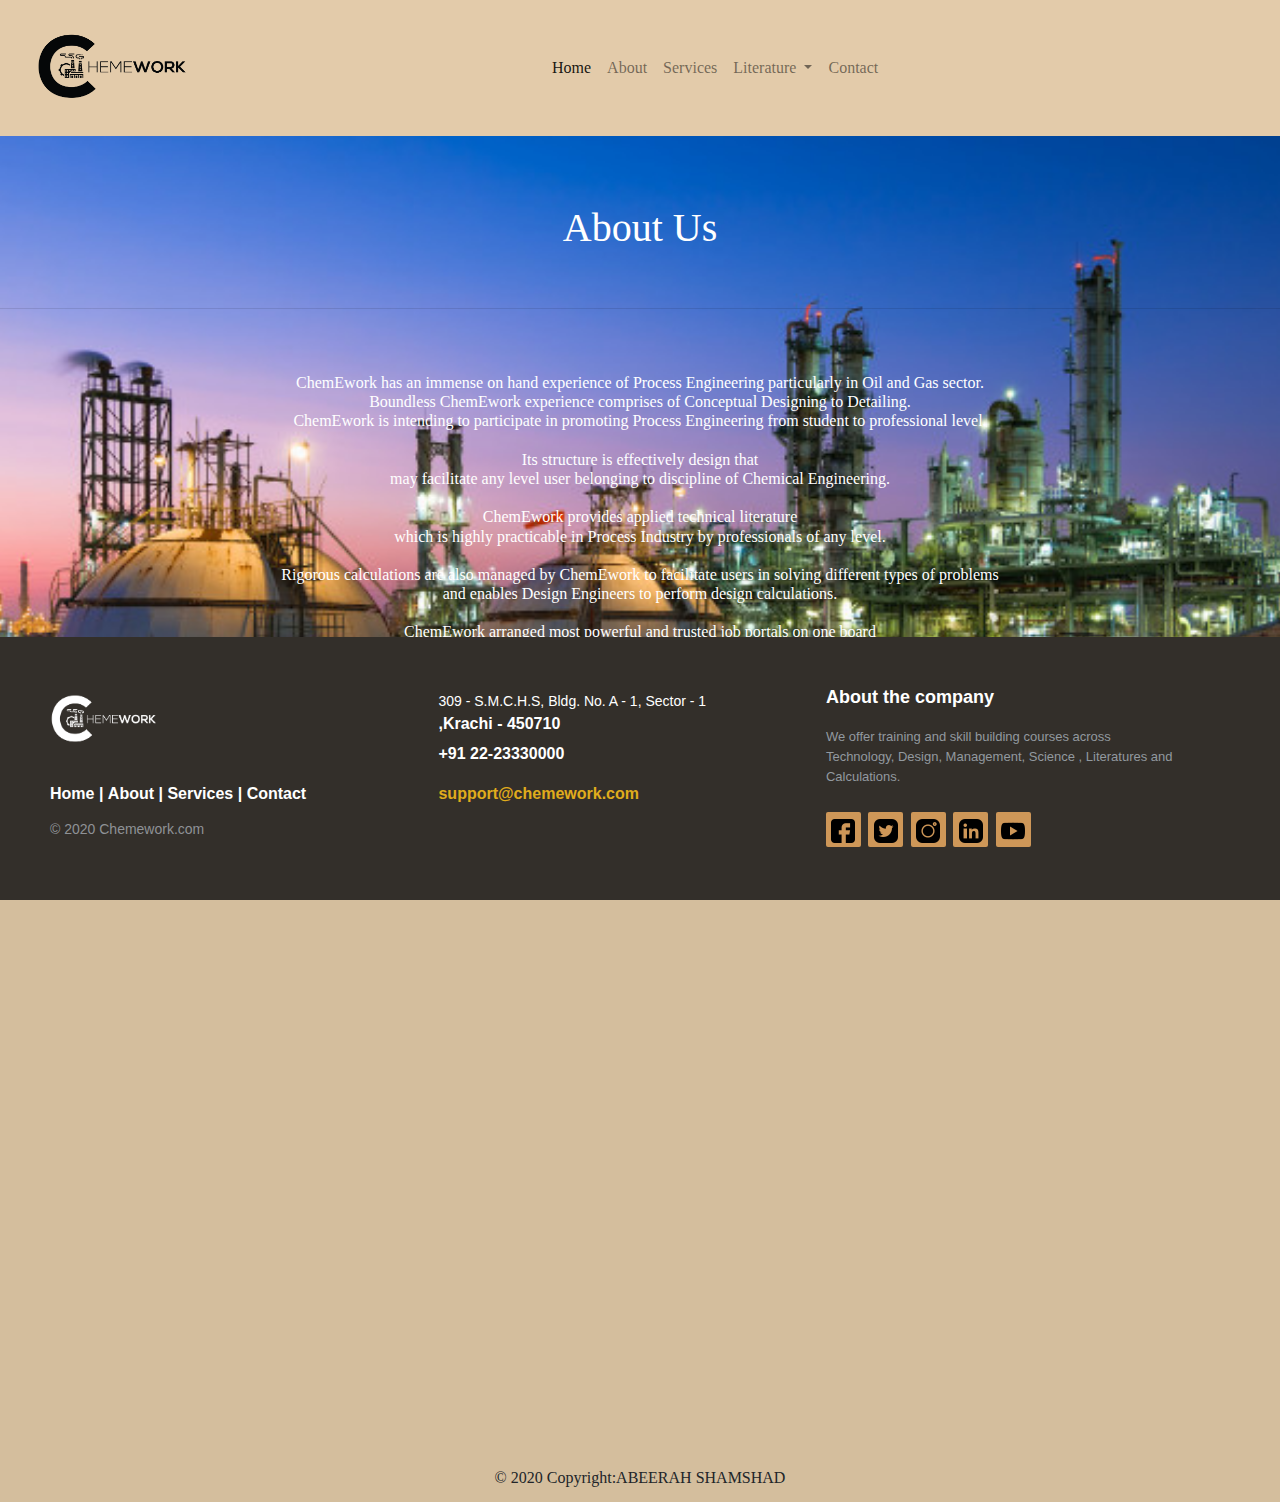
<file: about.html>
<!doctype html>
<html lang="en">

<head>

  <!---------------------Required meta tags---------------------->
  <meta charset="utf-8">
  <meta name="viewport" content="width=device-width, initial-scale=1, shrink-to-fit=no">
  <title>About</title>

  <!-----------------------Bootstrap CSS------------------------>
  <link rel="stylesheet" href="https://maxcdn.bootstrapcdn.com/bootstrap/4.0.0/css/bootstrap.min.css"
    integrity="sha384-Gn5384xqQ1aoWXA+058RXPxPg6fy4IWvTNh0E263XmFcJlSAwiGgFAW/dAiS6JXm" crossorigin="anonymous">

  <!------------------------Custom CSS---------------------->
  <link rel="stylesheet" href="style.css">

</head>

<body>

  <!----------------------------------------------------------Navbar-------------------------------------------------------->
  <nav class="navbar navbar-expand-lg navbar-light bg-light">

    <a class="navbar-brand" href="index.html">
      <img src="Assets/logofinal.png" alt="" style="height:100px;width: 150px;margin-left: 20px;margin-top: 10px;">
    </a>

    <button class="navbar-toggler" type="button" data-toggle="collapse" data-target="#navbarNavDropdown"
      aria-controls="navbarNavDropdown" aria-expanded="false" aria-label="Toggle navigation">

      <span class="navbar-toggler-icon"> </span>

    </button>

    <div class="collapse navbar-collapse " id="navbarNavDropdown">

      <ul class="navbar-nav">

        <li class="nav-item active">
          <a class="nav-link" href="index.html" style="margin-left: 300px;padding-left: 50px;">Home
            <span class="sr-only">(current)</span>
          </a>
        </li>


        <li class="nav-item">
          <a class="nav-link" href="about.html">About</a>
        </li>

        <li class="nav-item">
          <a class="nav-link" href="services.html">Services</a>
        </li>

        <li class="nav-item dropdown">
          <a class="nav-link dropdown-toggle" href="#" id="navbarDropdownMenuLink" data-toggle="dropdown"
            aria-haspopup="true" aria-expanded="false">
            Literature
          </a>
          <div class="dropdown-menu" aria-labelledby="navbarDropdownMenuLink">
            <a class="dropdown-item" href="mass.html">Mass Transfer</a>
            <a class="dropdown-item" href="heat.html">Heat Transfer</a>
          </div>
        </li>

        <li class="nav-item">
          <a class="nav-link" href="contact.html">Contact</a>
        </li>

      </ul>
    </div>
    </span>

  </nav>


  <!--About us-->



  <section>

    <div class="ab">
      <p class="text-center mt-5 mb-5 pb-2 h1" s>
        About Us
      </p>
      <hr>
      <br><br>
      <p class="h6">
        ChemEwork has an immense on hand experience of Process Engineering particularly in Oil and Gas sector.<br>
        Boundless ChemEwork experience comprises of Conceptual Designing to Detailing.<br>
        ChemEwork is intending to participate in promoting Process Engineering from student to professional
        level.<br><br>
        Its structure is effectively design that<br>
        may facilitate any level user belonging to discipline of Chemical
        Engineering.<br><br>
        ChemEwork provides applied technical literature<br>
        which is highly practicable in Process Industry by professionals
        of any level.<br><br>
        Rigorous calculations are also managed by ChemEwork to facilitate users in solving different types of
        problems<br>
        and enables Design Engineers to perform design calculations.<br><br>
        ChemEwork arranged most powerful and trusted job portals on one board <br>
        where job seekers can easily and quickly
        find job of their choice.<br><br>
        ChemEwork designed technical literature and calculations can eleviate the technical skills in Students and
        <br>may reduce the knowledge gap between higher education to working environemt by empowering basic knowledge
        <br> and skills in Students particularly fresh graduates.<br>
        <br>ChemEwork also provides consulting services of Engineering particularly in Oil <br>and Gas sector to
        respective
        customers either belongs to work place or education.<br><br>

      <p class="h2">For Further Considerations Please <a href="contact.html">Contact Us.<br></p></a>


      </p>


    </div>
  </section>


  <!---------------------------------------------- Footer -------------------------------------->
  <section class="foot">

    <footer class="footer-distributed">

      <div class="footer-left">
        <a href="index.html">
          <img src="Assets/logofinalwhite.png">
        </a>


        <p class="footer-links">
          <a href="index.html">Home</a>
          |
          <a href="about.html">About</a>
          |
          <a href="services.html">Services</a>
          |
          <a href="contact.html">Contact</a>
        </p>

        <p class="footer-company-name">© 2020 Chemework.com</p>
      </div>

      <div class="footer-center">
        <div>
          <i class="fa fa-map-marker"></i>
          <p><span>309 - S.M.C.H.S,
              Bldg. No. A - 1, Sector - 1</span>
            ,Krachi - 450710</p>
        </div>

        <div>
          <i class="fa fa-phone"></i>
          <p>+91 22-23330000</p>
        </div>
        <div>
          <i class="fa fa-envelope"></i>
          <p><a href="http:chemework.com">support@chemework.com</a></p>
        </div>
      </div>
      <div class="footer-right">
        <p class="footer-company-about">
          <span>About the company</span>
          We offer training and skill building courses across Technology, Design, Management, Science , Literatures and
          Calculations.</p>
        <div class="footer-icons">
          <a
            href="https://www.facebook.com/?stype=lo&jlou=AfdYPF_wNN50CViIVwzWilbKpJjppTuz5gimsnXaCvLceyZHEkdIBZM_qSDP2wKG5NcmGpdA3GU2rx9xz2J2mvxl-NTgobYFtUFbJnvxp3krsg&smuh=6361&lh=Ac_bVgU5owygmfhg"><img
              src="Assets/facebook.png" alt=""></a>
          <a href="https://twitter.com/login"><img src="Assets/twitter.png" alt=""></a>
          <a href="https://www.instagram.com/"><img src="Assets/instagram.png" alt=""></a>
          <a href="https://pk.linkedin.com/"><img src="Assets/linkedin.png" alt=""></a>
          <a href="https://www.youtube.com/"><img src="Assets/youtube.png" alt=""></a>
        </div>
      </div>
    </footer>
    <div class="cpy">
      <a class="footer-copyright text-center py-3">&copy; 2020 Copyright:ABEERAH SHAMSHAD</a>
    </div>

    </div>

    </div>

    </div>


  </section>
  <!-- ----------------------------------------------------Footer--------------------------- -->

  <!-- Optional JavaScript -->
  <!-- jQuery first, then Popper.js, then Bootstrap JS -->
  <script src="https://code.jquery.com/jquery-3.2.1.slim.min.js"
    integrity="sha384-KJ3o2DKtIkvYIK3UENzmM7KCkRr/rE9/Qpg6aAZGJwFDMVNA/GpGFF93hXpG5KkN" crossorigin="anonymous">
    </script>
  <script src="https://cdnjs.cloudflare.com/ajax/libs/popper.js/1.12.9/umd/popper.min.js"
    integrity="sha384-ApNbgh9B+Y1QKtv3Rn7W3mgPxhU9K/ScQsAP7hUibX39j7fakFPskvXusvfa0b4Q" crossorigin="anonymous">
    </script>
  <script src="https://maxcdn.bootstrapcdn.com/bootstrap/4.0.0/js/bootstrap.min.js"
    integrity="sha384-JZR6Spejh4U02d8jOt6vLEHfe/JQGiRRSQQxSfFWpi1MquVdAyjUar5+76PVCmYl" crossorigin="anonymous">
    </script>
</body>

</html>
</file>
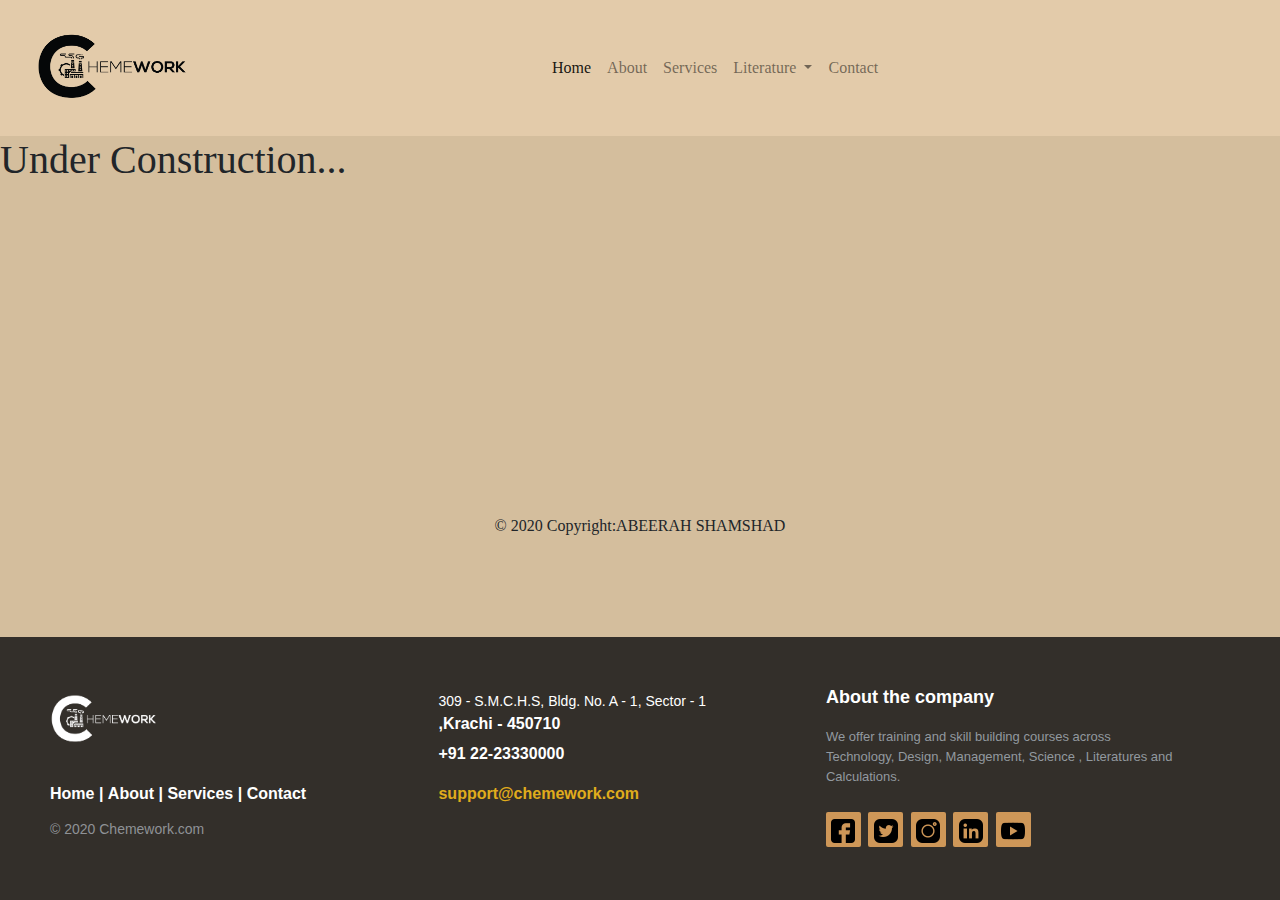
<file: heat.html>
<!doctype html>
<html lang="en">

<head>

    <!---------------------Required meta tags---------------------->
    <meta charset="utf-8">
    <meta name="viewport" content="width=device-width, initial-scale=1, shrink-to-fit=no">
    <title>Heat Transfer</title>

    <!-----------------------Bootstrap CSS------------------------>
    <link rel="stylesheet" href="https://maxcdn.bootstrapcdn.com/bootstrap/4.0.0/css/bootstrap.min.css"
        integrity="sha384-Gn5384xqQ1aoWXA+058RXPxPg6fy4IWvTNh0E263XmFcJlSAwiGgFAW/dAiS6JXm" crossorigin="anonymous">

    <!------------------------Custom CSS---------------------->
    <link rel="stylesheet" href="style.css">

</head>

<body>

    <!----------------------------------------------------------Navbar-------------------------------------------------------->
    <nav class="navbar navbar-expand-lg navbar-light bg-light">

        <a class="navbar-brand" href="index.html">
            <img src="Assets/logofinal.png" alt=""
                style="height:100px;width: 150px;margin-left: 20px;margin-top: 10px;">
        </a>

        <button class="navbar-toggler" type="button" data-toggle="collapse" data-target="#navbarNavDropdown"
            aria-controls="navbarNavDropdown" aria-expanded="false" aria-label="Toggle navigation">

            <span class="navbar-toggler-icon"> </span>

        </button>

        <div class="collapse navbar-collapse " id="navbarNavDropdown">

            <ul class="navbar-nav">

                <li class="nav-item active">
                    <a class="nav-link" href="index.html" style="margin-left: 300px;padding-left: 50px;">Home
                        <span class="sr-only">(current)</span>
                    </a>
                </li>


                <li class="nav-item">
                    <a class="nav-link" href="about.html">About</a>
                </li>

                <li class="nav-item">
                    <a class="nav-link" href="services.html">Services</a>
                </li>

                <li class="nav-item dropdown">
                    <a class="nav-link dropdown-toggle" href="#" id="navbarDropdownMenuLink" data-toggle="dropdown"
                        aria-haspopup="true" aria-expanded="false">
                        Literature
                    </a>
                    <div class="dropdown-menu" aria-labelledby="navbarDropdownMenuLink">
                        <a class="dropdown-item" href="mass.html">Mass Transfer</a>
                        <a class="dropdown-item" href="heat.html">Heat Transfer</a>
                    </div>
                </li>

                <li class="nav-item">
                    <a class="nav-link" href="contact.html">Contact</a>
                </li>

            </ul>
        </div>
        </span>

    </nav>
    <!---------------------------------------------- Navbar -------------------------------------->

    <p class="h1">Under Construction...</p>
    <!---------------------------------------------- Footer -------------------------------------->
    <section class="foot">

        <footer class="footer-distributed">

            <div class="footer-left">
                <a href="index.html">
                    <img src="Assets/logofinalwhite.png">
                </a>


                <p class="footer-links">
                    <a href="index.html">Home</a>
                    |
                    <a href="about.html">About</a>
                    |
                    <a href="services.html">Services</a>
                    |
                    <a href="contact.html">Contact</a>
                </p>

                <p class="footer-company-name">© 2020 Chemework.com</p>
            </div>

            <div class="footer-center">
                <div>
                    <i class="fa fa-map-marker"></i>
                    <p><span>309 - S.M.C.H.S,
                            Bldg. No. A - 1, Sector - 1</span>
                        ,Krachi - 450710</p>
                </div>

                <div>
                    <i class="fa fa-phone"></i>
                    <p>+91 22-23330000</p>
                </div>
                <div>
                    <i class="fa fa-envelope"></i>
                    <p><a href="http:chemework.com">support@chemework.com</a></p>
                </div>
            </div>
            <div class="footer-right">
                <p class="footer-company-about">
                    <span>About the company</span>
                    We offer training and skill building courses across Technology, Design, Management, Science ,
                    Literatures and
                    Calculations.</p>
                <div class="footer-icons">
                    <a
                    href="https://www.facebook.com/?stype=lo&jlou=AfdYPF_wNN50CViIVwzWilbKpJjppTuz5gimsnXaCvLceyZHEkdIBZM_qSDP2wKG5NcmGpdA3GU2rx9xz2J2mvxl-NTgobYFtUFbJnvxp3krsg&smuh=6361&lh=Ac_bVgU5owygmfhg"><img
                      src="Assets/facebook.png" alt=""></a>
                  <a href="https://twitter.com/login"><img src="Assets/twitter.png" alt=""></a>
                  <a href="https://www.instagram.com/"><img src="Assets/instagram.png" alt=""></a>
                  <a href="https://pk.linkedin.com/"><img src="Assets/linkedin.png" alt=""></a>
                  <a href="https://www.youtube.com/"><img src="Assets/youtube.png" alt=""></a>
                </div>
            </div>
        </footer>
        <div class="cpy">
            <a class="footer-copyright text-center py-3">&copy; 2020 Copyright:ABEERAH SHAMSHAD</a>
        </div>

        </div>

        </div>

        </div>


    </section>
    <!-- ----------------------------------------------------Footer--------------------------- -->

    <!-- Optional JavaScript -->
    <!-- jQuery first, then Popper.js, then Bootstrap JS -->
    <script src="https://code.jquery.com/jquery-3.2.1.slim.min.js"
        integrity="sha384-KJ3o2DKtIkvYIK3UENzmM7KCkRr/rE9/Qpg6aAZGJwFDMVNA/GpGFF93hXpG5KkN" crossorigin="anonymous">
        </script>
    <script src="https://cdnjs.cloudflare.com/ajax/libs/popper.js/1.12.9/umd/popper.min.js"
        integrity="sha384-ApNbgh9B+Y1QKtv3Rn7W3mgPxhU9K/ScQsAP7hUibX39j7fakFPskvXusvfa0b4Q" crossorigin="anonymous">
        </script>
    <script src="https://maxcdn.bootstrapcdn.com/bootstrap/4.0.0/js/bootstrap.min.js"
        integrity="sha384-JZR6Spejh4U02d8jOt6vLEHfe/JQGiRRSQQxSfFWpi1MquVdAyjUar5+76PVCmYl" crossorigin="anonymous">
        </script>
</body>

</html>
</file>
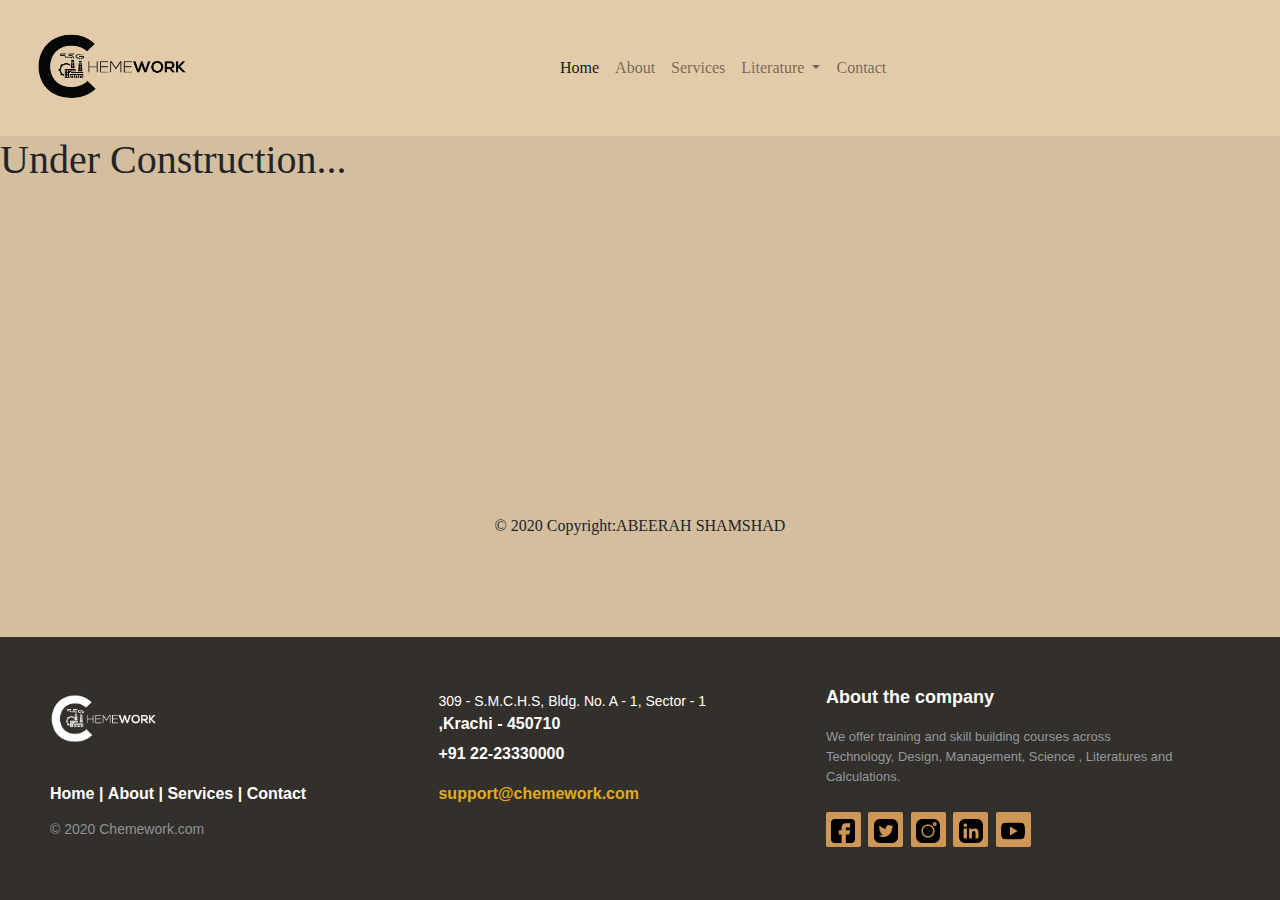
<file: mass.html>
<!doctype html>
<html lang="en">

<head>

    <!---------------------Required meta tags---------------------->
    <meta charset="utf-8">
    <meta name="viewport" content="width=device-width, initial-scale=1, shrink-to-fit=no">
    <title>Mass Transfer</title>

    <!-----------------------Bootstrap CSS------------------------>
    <link rel="stylesheet" href="https://maxcdn.bootstrapcdn.com/bootstrap/4.0.0/css/bootstrap.min.css"
        integrity="sha384-Gn5384xqQ1aoWXA+058RXPxPg6fy4IWvTNh0E263XmFcJlSAwiGgFAW/dAiS6JXm" crossorigin="anonymous">

    <!------------------------Custom CSS---------------------->
    <link rel="stylesheet" href="style.css">

</head>

<body>

    <!----------------------------------------------------------Navbar-------------------------------------------------------->
    <nav class="navbar navbar-expand-lg navbar-light bg-light">

        <a class="navbar-brand" href="index.html">
            <img src="Assets/logofinal.png" alt=""
                style="height:100px;width: 150px;margin-left: 20px;margin-top: 10px;">
        </a>

        <button class="navbar-toggler" type="button" data-toggle="collapse" data-target="#navbarNavDropdown"
            aria-controls="navbarNavDropdown" aria-expanded="false" aria-label="Toggle navigation">

            <span class="navbar-toggler-icon"> </span>

        </button>

        <div class="collapse navbar-collapse " id="navbarNavDropdown">

            <ul class="navbar-nav">

                <li class="nav-item active nh">
                    <a class="nav-link" href="index.html">Home
                        <span class="sr-only">(current)</span>
                    </a>
                </li>


                <li class="nav-item">
                    <a class="nav-link" href="about.html">About</a>
                </li>

                <li class="nav-item">
                    <a class="nav-link" href="services.html">Services</a>
                </li>

                <li class="nav-item dropdown">
                    <a class="nav-link dropdown-toggle" href="#" id="navbarDropdownMenuLink" data-toggle="dropdown"
                        aria-haspopup="true" aria-expanded="false">
                        Literature
                    </a>
                    <div class="dropdown-menu" aria-labelledby="navbarDropdownMenuLink">
                        <a class="dropdown-item" href="mass.html">Mass Transfer</a>
                        <a class="dropdown-item" href="heat.html">Heat Transfer</a>
                    </div>
                </li>

                <li class="nav-item">
                    <a class="nav-link" href="contact.html">Contact</a>
                </li>

            </ul>
        </div>
        </span>

    </nav>
    <!---------------------------------------------- Navbar -------------------------------------->
    <p class="h1">Under Construction...</p>

    <!---------------------------------------------- Footer -------------------------------------->
    <section class="foot">

        <footer class="footer-distributed">

            <div class="footer-left">
                <a href="index.html">
                    <img src="Assets/logofinalwhite.png">
                </a>

                <p class="footer-links">
                    <a href="index.html">Home</a>
                    |
                    <a href="about.html">About</a>
                    |
                    <a href="services.html">Services</a>
                    |
                    <a href="contact.html">Contact</a>
                </p>

                <p class="footer-company-name">© 2020 Chemework.com</p>
            </div>

            <div class="footer-center">
                <div>
                    <i class="fa fa-map-marker"></i>
                    <p><span>309 - S.M.C.H.S,
                            Bldg. No. A - 1, Sector - 1</span>
                        ,Krachi - 450710</p>
                </div>

                <div>
                    <i class="fa fa-phone"></i>
                    <p>+91 22-23330000</p>
                </div>
                <div>
                    <i class="fa fa-envelope"></i>
                    <p><a href="http:chemework.com">support@chemework.com</a></p>
                </div>
            </div>
            <div class="footer-right">
                <p class="footer-company-about">
                    <span>About the company</span>
                    We offer training and skill building courses across Technology, Design, Management, Science ,
                    Literatures and
                    Calculations.</p>
                <div class="footer-icons">
                    <a
                    href="https://www.facebook.com/?stype=lo&jlou=AfdYPF_wNN50CViIVwzWilbKpJjppTuz5gimsnXaCvLceyZHEkdIBZM_qSDP2wKG5NcmGpdA3GU2rx9xz2J2mvxl-NTgobYFtUFbJnvxp3krsg&smuh=6361&lh=Ac_bVgU5owygmfhg"><img
                      src="Assets/facebook.png" alt=""></a>
                  <a href="https://twitter.com/login"><img src="Assets/twitter.png" alt=""></a>
                  <a href="https://www.instagram.com/"><img src="Assets/instagram.png" alt=""></a>
                  <a href="https://pk.linkedin.com/"><img src="Assets/linkedin.png" alt=""></a>
                  <a href="https://www.youtube.com/"><img src="Assets/youtube.png" alt=""></a>
                </div>
            </div>
        </footer>
        <div class="cpy">
            <a class="footer-copyright text-center py-3">&copy; 2020 Copyright:ABEERAH SHAMSHAD</a>
        </div>

        </div>

        </div>

        </div>


    </section>
    <!-- ----------------------------------------------------Footer--------------------------- -->
    <!-- Optional JavaScript -->
    <!-- jQuery first, then Popper.js, then Bootstrap JS -->
    <script src="https://code.jquery.com/jquery-3.2.1.slim.min.js"
        integrity="sha384-KJ3o2DKtIkvYIK3UENzmM7KCkRr/rE9/Qpg6aAZGJwFDMVNA/GpGFF93hXpG5KkN" crossorigin="anonymous">
        </script>
    <script src="https://cdnjs.cloudflare.com/ajax/libs/popper.js/1.12.9/umd/popper.min.js"
        integrity="sha384-ApNbgh9B+Y1QKtv3Rn7W3mgPxhU9K/ScQsAP7hUibX39j7fakFPskvXusvfa0b4Q" crossorigin="anonymous">
        </script>
    <script src="https://maxcdn.bootstrapcdn.com/bootstrap/4.0.0/js/bootstrap.min.js"
        integrity="sha384-JZR6Spejh4U02d8jOt6vLEHfe/JQGiRRSQQxSfFWpi1MquVdAyjUar5+76PVCmYl" crossorigin="anonymous">
        </script>
</body>

</html>
</file>
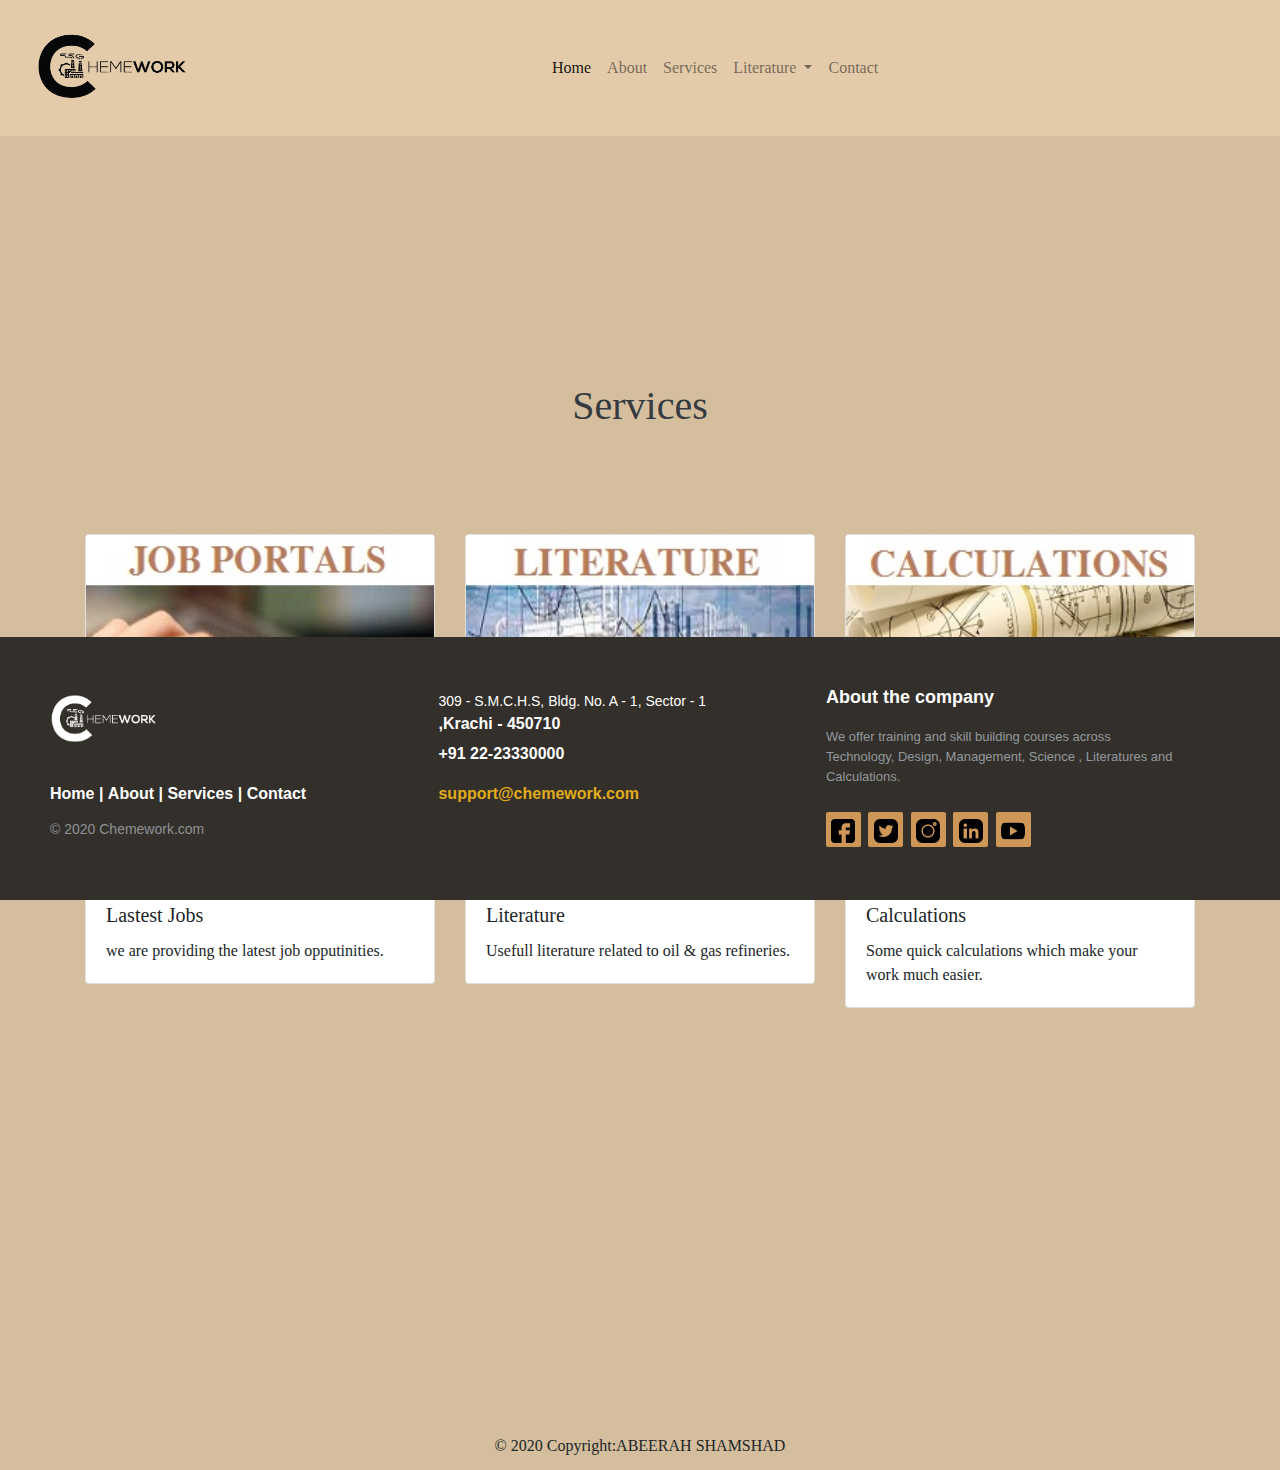
<file: services.html>
<!doctype html>
<html lang="en">

<head>

  <!---------------------Required meta tags---------------------->
  <meta charset="utf-8">
  <meta name="viewport" content="width=device-width, initial-scale=1, shrink-to-fit=no">
  <title>Services</title>

  <!-----------------------Bootstrap CSS------------------------>
  <link rel="stylesheet" href="https://maxcdn.bootstrapcdn.com/bootstrap/4.0.0/css/bootstrap.min.css"
    integrity="sha384-Gn5384xqQ1aoWXA+058RXPxPg6fy4IWvTNh0E263XmFcJlSAwiGgFAW/dAiS6JXm" crossorigin="anonymous">

  <!------------------------Custom CSS---------------------->
  <link rel="stylesheet" href="style.css">

</head>

<body>

  <!----------------------------------------------------------Navbar-------------------------------------------------------->
  <nav class="navbar navbar-expand-lg navbar-light bg-light">

    <a class="navbar-brand" href="index.html">
      <img src="Assets/logofinal.png" alt="" style="height:100px;width: 150px;margin-left: 20px;margin-top: 10px;">
    </a>

    <button class="navbar-toggler" type="button" data-toggle="collapse" data-target="#navbarNavDropdown"
      aria-controls="navbarNavDropdown" aria-expanded="false" aria-label="Toggle navigation">

      <span class="navbar-toggler-icon"> </span>

    </button>

    <div class="collapse navbar-collapse " id="navbarNavDropdown">

      <ul class="navbar-nav">

        <li class="nav-item active">
          <a class="nav-link" href="index.html" style="margin-left: 300px;padding-left: 50px;">Home
            <span class="sr-only">(current)</span>
          </a>
        </li>


        <li class="nav-item">
          <a class="nav-link" href="about.html">About</a>
        </li>

        <li class="nav-item">
          <a class="nav-link" href="services.html">Services</a>
        </li>

        <li class="nav-item dropdown">
          <a class="nav-link dropdown-toggle" href="#" id="navbarDropdownMenuLink" data-toggle="dropdown"
            aria-haspopup="true" aria-expanded="false">
            Literature
          </a>
          <div class="dropdown-menu" aria-labelledby="navbarDropdownMenuLink">
            <a class="dropdown-item" href="mass.html">Mass Transfer</a>
            <a class="dropdown-item" href="heat.html">Heat Transfer</a>
          </div>
        </li>

        <li class="nav-item">
          <a class="nav-link" href="contact.html">Contact</a>
        </li>

      </ul>
    </div>
    </span>

  </nav>




  <!-------------------------------------------------------Services-------------------------------------------------------------->

  <section class="bannerbottom py-lg-5 py-md-4 py-md-3 py-2">
    <h1 class="text-center mt-5 mb-5 pb-2 text-dark" style="color:white;padding-top: 150px;">Services</h1>

    <div class="bannerbottom py-lg-5 py-md-4 py-md-3 py-2">
      <div class="container">
        <div class="row">
          <div class="col-md-4 col-sm-12 w3_ban1">
            <div class="card">
              <img class="card-img-top" src="Assets/job portals.jpg" alt="Card image cap">
              <div class="card-body">
                <h5 class="card-title">Lastest Jobs</h5>
                <p class="card-text">we are providing the latest job opputinities.</p>

              </div>
            </div>
          </div>
          <div class="col-md-4 col-sm-12 w3_ban1">
            <div class="card">
              <img class="card-img-top" src="Assets/literature.jpg" alt="Card image cap">
              <div class="card-body">
                <h5 class="card-title">Literature</h5>
                <p class="card-text">Usefull literature related to oil & gas refineries.</p>

              </div>
            </div>
          </div>
          <div class="col-md-4 col-sm-12 w3_ban1">
            <div class="card">
              <img class="card-img-top" src="Assets/calculations.jpg" alt="Card image cap">
              <div class="card-body">
                <h5 class="card-title">Calculations</h5>
                <p class="card-text">Some quick calculations which make your work much easier.</p>

              </div>
            </div>
          </div>

        </div>
      </div>
    </div>
  </section>

  <!-------------------------------------------------------Services-------------------------------------------------------------->


  <!---------------------------------------------- Footer -------------------------------------->
  <section class="foot">

    <footer class="footer-distributed">

      <div class="footer-left">
        <a href="index.html">
          <img src="Assets/logofinalwhite.png">
        </a>


        <p class="footer-links">
          <a href="index.html">Home</a>
          |
          <a href="about.html">About</a>
          |
          <a href="services.html">Services</a>
          |
          <a href="contact.html">Contact</a>
        </p>

        <p class="footer-company-name">© 2020 Chemework.com</p>
      </div>

      <div class="footer-center">
        <div>
          <i class="fa fa-map-marker"></i>
          <p><span>309 - S.M.C.H.S,
              Bldg. No. A - 1, Sector - 1</span>
            ,Krachi - 450710</p>
        </div>

        <div>
          <i class="fa fa-phone"></i>
          <p>+91 22-23330000</p>
        </div>
        <div>
          <i class="fa fa-envelope"></i>
          <p><a href="http:chemework.com">support@chemework.com</a></p>
        </div>
      </div>
      <div class="footer-right">
        <p class="footer-company-about">
          <span>About the company</span>
          We offer training and skill building courses across Technology, Design, Management, Science , Literatures and
          Calculations.</p>
        <div class="footer-icons">
          <a
            href="https://www.facebook.com/?stype=lo&jlou=AfdYPF_wNN50CViIVwzWilbKpJjppTuz5gimsnXaCvLceyZHEkdIBZM_qSDP2wKG5NcmGpdA3GU2rx9xz2J2mvxl-NTgobYFtUFbJnvxp3krsg&smuh=6361&lh=Ac_bVgU5owygmfhg"><img
              src="Assets/facebook.png" alt=""></a>
          <a href="https://twitter.com/login"><img src="Assets/twitter.png" alt=""></a>
          <a href="https://www.instagram.com/"><img src="Assets/instagram.png" alt=""></a>
          <a href="https://pk.linkedin.com/"><img src="Assets/linkedin.png" alt=""></a>
          <a href="https://www.youtube.com/"><img src="Assets/youtube.png" alt=""></a>
       
        </div>
      </div>
    </footer>
    <div class="cpy">
      <a class="footer-copyright text-center py-3">&copy; 2020 Copyright:ABEERAH SHAMSHAD</a>
    </div>

    </div>

    </div>

    </div>


  </section>
  <!-- ----------------------------------------------------Footer--------------------------- -->


  <!-- Optional JavaScript -->
  <!-- jQuery first, then Popper.js, then Bootstrap JS -->
  <script src="https://code.jquery.com/jquery-3.2.1.slim.min.js"
    integrity="sha384-KJ3o2DKtIkvYIK3UENzmM7KCkRr/rE9/Qpg6aAZGJwFDMVNA/GpGFF93hXpG5KkN" crossorigin="anonymous">
    </script>
  <script src="https://cdnjs.cloudflare.com/ajax/libs/popper.js/1.12.9/umd/popper.min.js"
    integrity="sha384-ApNbgh9B+Y1QKtv3Rn7W3mgPxhU9K/ScQsAP7hUibX39j7fakFPskvXusvfa0b4Q" crossorigin="anonymous">
    </script>
  <script src="https://maxcdn.bootstrapcdn.com/bootstrap/4.0.0/js/bootstrap.min.js"
    integrity="sha384-JZR6Spejh4U02d8jOt6vLEHfe/JQGiRRSQQxSfFWpi1MquVdAyjUar5+76PVCmYl" crossorigin="anonymous">
    </script>
</body>

</html>
</file>
<file: style.css>
html,
body {
  margin: 0;
  padding: 0;
  font-family: Nexa;
  width: 100%;
  height: 100%;
}

.navbar {
  background-color: rgba(245, 218, 184, 0.479) !important;
}

.nh {
  margin-left: 300px;
  padding-left: 50px;
}

/*nav bar end*/
/* Slider*/
.carousel-caption {
  color: white !important;
}

.sp {
  font-weight: bold !important;
  color: white;
}

.sh {
  font-size: larger !important;
  font-weight: bolder !important;
}

.carousel-indicators {
  color: white !important;
}

/* Slider*/
/*strip*/
.strip {
  height: 25px;
  background-color: rgba(100, 59, 4, 0.479);
  color: white;
}

/**/
/*-------PARALLAX-About----------*/

.ap {

  text-align: center;
  color: rgb(0, 0, 0);
  font-size: medium;
}

.parallax {
  /* The image used */
  /* background-image: url("../Assets/slate-texture-background_24972-292.jpg"); */
  background-image: url("Assets/future-factory-plant-energy-industry-concept_31965-2953.jpg");
  /* Full height */
  height: 100%;
  width: 100%;

  /* Create the parallax scrolling effect */
  background-attachment: fixed;
  background-position: center;
  background-repeat: no-repeat;
  background-size: cover;
}

.mbtn {
  border-radius: 50px;
  width: 150px;
}

.ab {
  background: url("Assets/oil-gas-refinery-plant-petrochemical-industry-sky-sunset-background-gas-storage-sphere-tank-distillation-tower-petroleum-industrial_168569-25.jpg") no-repeat fixed center;
  -webkit-background-size: cover;
  -moz-background-size: cover;
  background-size: cover;
  -o-background-size: cover;
  color: white;
  padding-top: 20px;
  text-align: center;
  font-weight: lighter;
  height: 1000px;

}

/* */

/*-------PARALLAX-----------*/

/*Contact*/
body {
  background-color: #d4be9d;
}

.cp {
  text-align: center;
  color: black;
  margin-top: 10px;
  margin-bottom: 40px;
}

.contact {
  padding: 4%;
  height: 400px;
}

.col-md-3 {
  background: rgb(119, 82, 56);
  padding: 4%;
  border-top-left-radius: 0.5rem;
  border-bottom-left-radius: 0.5rem;
}

.contact-info {
  margin-top: 10%;
}

.contact-info img {
  margin-bottom: 15%;
}

.contact-info h2 {
  margin-bottom: 10%;
}

.col-md-9 {
  background: #fff;
  padding: 3%;
  border-top-right-radius: 0.5rem;
  border-bottom-right-radius: 0.5rem;
}

.contact-form label {
  font-weight: 600;
}

.contact-form button {
  background: #25274d;
  color: #fff;
  font-weight: 600;
  width: 25%;
}

.contact-form button:focus {
  box-shadow: none;
}

/*contact*/

/*Footer*/
.foot {
  /* background-color: chocolate; */
  height: 50px !important;
  margin-top: 300px;
  padding-top: 15px;
  text-align: center;

}

.cpy {
  margin-top: 15px;

}

footer {
  position: fixed;
  bottom: 0;
}

@media (max-height:800px) {
  footer {
    position: static;
  }

  header {
    padding-top: 40px;
  }
}


.footer-distributed {
  background-color: #332f2a;
  box-sizing: border-box;
  width: 100%;
  text-align: left;
  font: bold 16px sans-serif;
  padding: 50px 50px 60px 50px;
  margin-top: 80px;
}

.footer-distributed .footer-left,
.footer-distributed .footer-center,
.footer-distributed .footer-right {
  display: inline-block;
  vertical-align: top;
}

/* Footer left */

.footer-distributed .footer-left {
  width: 30%;
}

.footer-distributed h3 {
  color: #ffffff;
  font: normal 36px 'Cookie', cursive;
  margin: 0;
}

/* The company logo */

.footer-distributed .footer-left img {
  width: 30%;
}



/* Footer links */

.footer-distributed .footer-links {
  color: #ffffff;
  margin: 20px 0 12px;
}

.footer-distributed .footer-links a {
  display: inline-block;
  line-height: 1.8;
  text-decoration: none;
  color: inherit;
}

.footer-distributed .footer-company-name {
  color: #8f9296;
  font-size: 14px;
  font-weight: normal;
  margin: 0;
}

/* Footer Center */

.footer-distributed .footer-center {
  width: 35%;
}


.footer-distributed .footer-center i {
  background-color: #33383b;
  color: #ffffff;
  font-size: 25px;
  width: 38px;
  height: 38px;
  border-radius: 50%;
  text-align: center;
  line-height: 42px;
  margin: 10px 15px;
  vertical-align: middle;
}

.footer-distributed .footer-center i.fa-envelope {
  font-size: 17px;
  line-height: 38px;
}

.footer-distributed .footer-center p {
  display: inline-block;
  color: #ffffff;
  vertical-align: middle;
  margin: 0;
}

.footer-distributed .footer-center p span {
  display: block;
  font-weight: normal;
  font-size: 14px;
  line-height: 2;
}

.footer-distributed .footer-center p a {
  color: #e0ac1c;
  text-decoration: none;
  ;
}


/* Footer Right */

.footer-distributed .footer-right {
  width: 30%;
}

.footer-distributed .footer-company-about {
  line-height: 20px;
  color: #92999f;
  font-size: 13px;
  font-weight: normal;
  margin: 0;
}

.footer-distributed .footer-company-about span {
  display: block;
  color: #ffffff;
  font-size: 18px;
  font-weight: bold;
  margin-bottom: 20px;
}

.footer-distributed .footer-icons {
  margin-top: 25px;
}

.footer-distributed .footer-icons a {
  display: inline-block;
  width: 35px;
  height: 35px;
  cursor: pointer;
  background-color: #ce9758;
  border-radius: 2px;

  font-size: 20px;
  color: #ffffff;
  text-align: center;
  line-height: 35px;

  margin-right: 3px;
  margin-bottom: -10px;
}

/* Here is the code for Responsive Footer */
/* You can remove below code if you don't want Footer to be responsive */


@media (max-width: 880px) {

  .footer-distributed .footer-left,
  .footer-distributed .footer-center,
  .footer-distributed .footer-right {
    display: block;
    width: 100%;
    margin-bottom: 40px;
    text-align: center;
  }

  .footer-distributed .footer-center i {
    margin-left: 0;
  }

}
</file>
